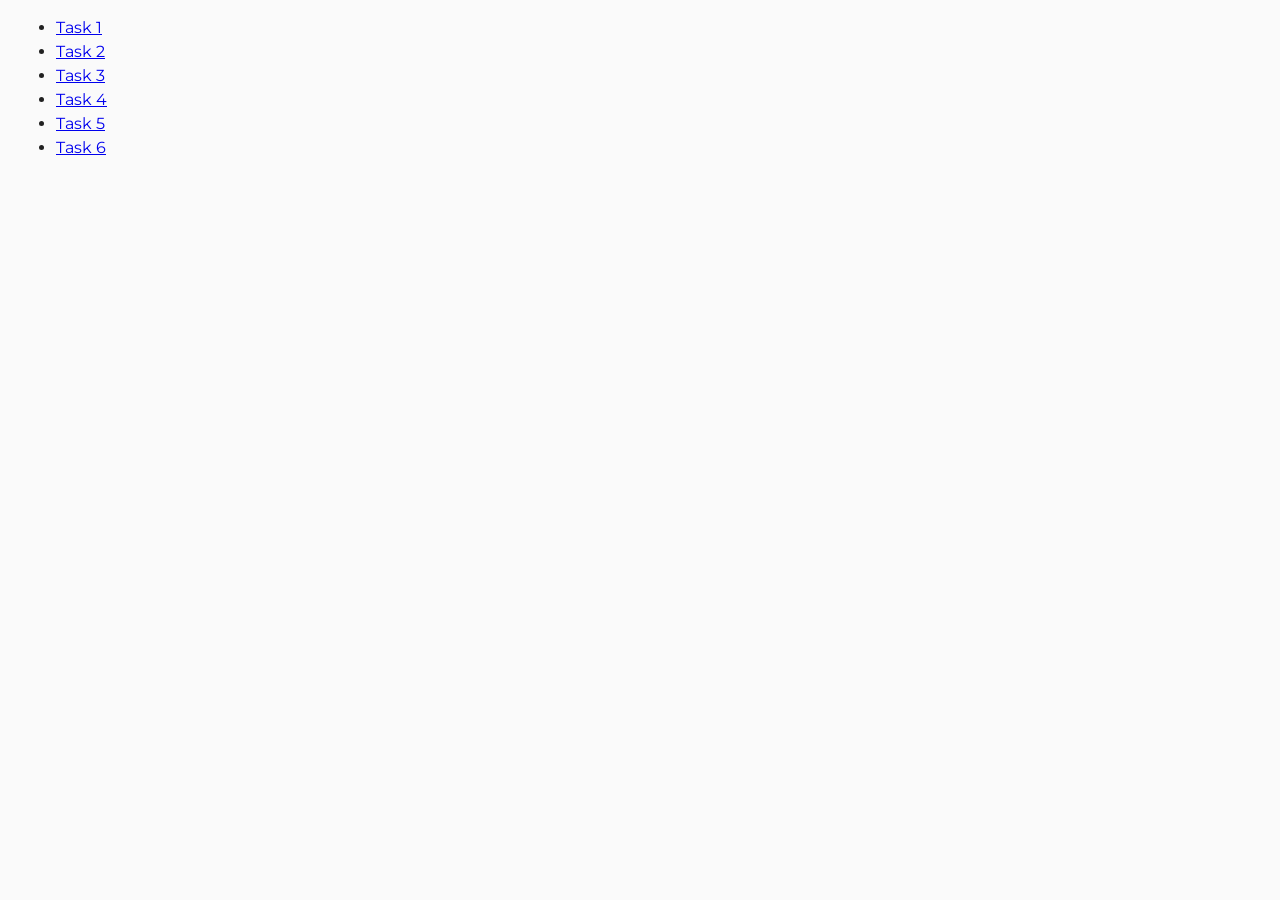
<file: index.html>
<!DOCTYPE html>
<html lang="en">

<head>
	<meta charset="UTF-8" />
	<meta http-equiv="X-UA-Compatible" content="IE=edge" />
	<meta name="viewport" content="width=device-width, initial-scale=1.0" />
	<title>Homework 7</title>
	<link rel="stylesheet" href="./css/common.css" />
	<link rel="preconnect" href="https://fonts.googleapis.com">
	<link rel="preconnect" href="https://fonts.gstatic.com" crossorigin>
	<link href="https://fonts.googleapis.com/css2?family=Montserrat:wght@100..900&display=swap" rel="stylesheet">
</head>

<body>
	<ul>
		<li><a href="./task-1.html">Task 1</a></li>
		<li><a href="./task-2.html">Task 2</a></li>
		<li><a href="./task-3.html">Task 3</a></li>
		<li><a href="./task-4.html">Task 4</a></li>
		<li><a href="./task-5.html">Task 5</a></li>
		<li><a href="./task-6.html">Task 6</a></li>
	</ul>
</body>

</html>
</file>
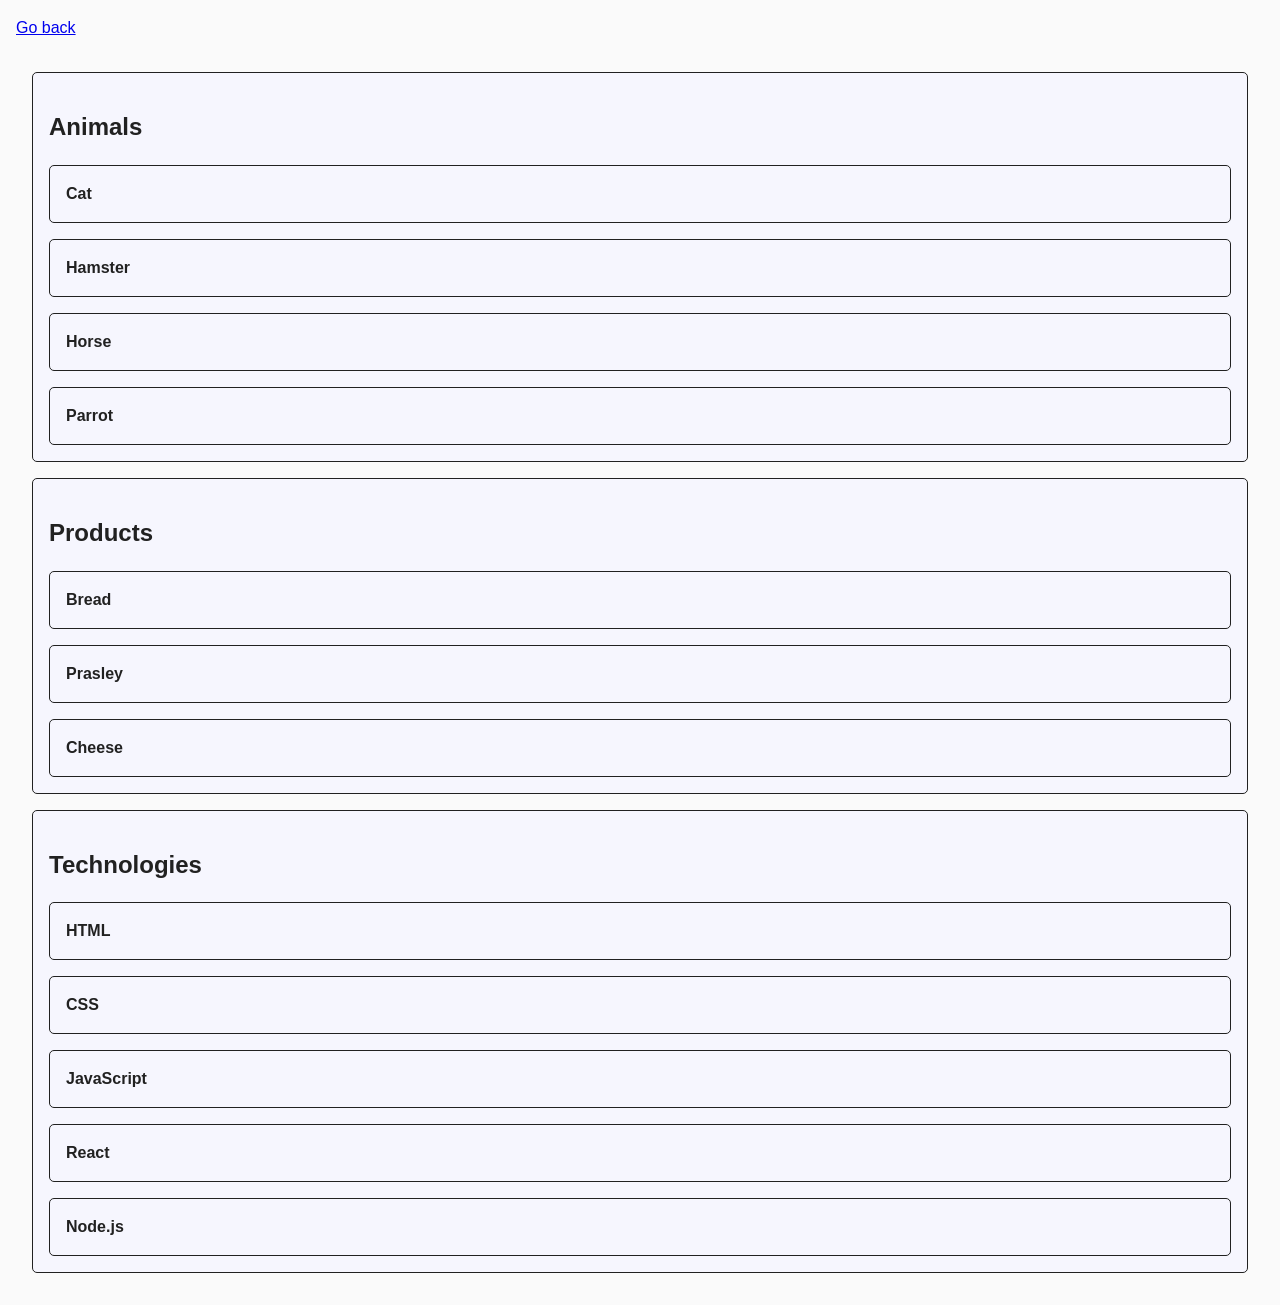
<file: task-1.html>
<!DOCTYPE html>
<html lang="en">

<head>
	<meta charset="UTF-8" />
	<meta http-equiv="X-UA-Compatible" content="IE=edge" />
	<meta name="viewport" content="width=device-width, initial-scale=1.0" />
	<title>Task 1</title>
	<link rel="stylesheet" href="./css/common.css" />
</head>

<body>
	<p><a href="./index.html">Go back</a></p>

	<ul id="categories">
		<li class="item">
			<h2>Animals</h2>

			<ul>
				<li>Cat</li>
				<li>Hamster</li>
				<li>Horse</li>
				<li>Parrot</li>
			</ul>
		</li>
		<li class="item">
			<h2>Products</h2>

			<ul>
				<li>Bread</li>
				<li>Prasley</li>
				<li>Cheese</li>
			</ul>
		</li>
		<li class="item">
			<h2>Technologies</h2>

			<ul>
				<li>HTML</li>
				<li>CSS</li>
				<li>JavaScript</li>
				<li>React</li>
				<li>Node.js</li>
			</ul>
		</li>
	</ul>

	<script src="./js/task-1.js" type="module"></script>
</body>

</html>
</file>
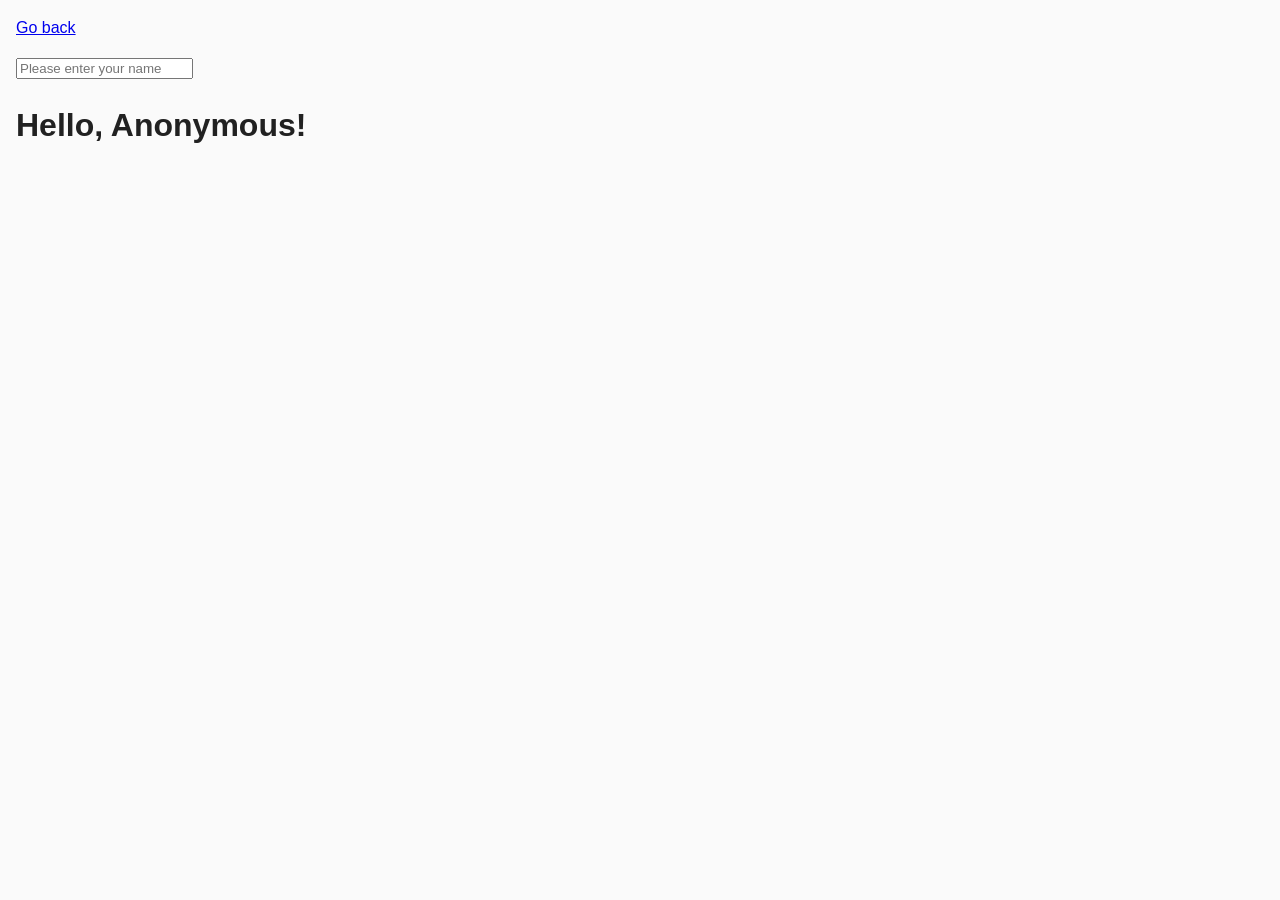
<file: task-3.html>
<!DOCTYPE html>
<html lang="en">

<head>
    <meta charset="UTF-8" />
    <meta http-equiv="X-UA-Compatible" content="IE=edge" />
    <meta name="viewport" content="width=device-width, initial-scale=1.0" />
    <title>Task 3</title>
    <link rel="stylesheet" href="./css/common.css" />
</head>

<body>
    <p><a href="./index.html">Go back</a></p>

    <input type="text" id="name-input" placeholder="Please enter your name" />
    <h1>Hello, <span id="name-output">Anonymous</span>!</h1>

    <script src="./js/task-3.js" type="module"></script>
</body>

</html>
</file>
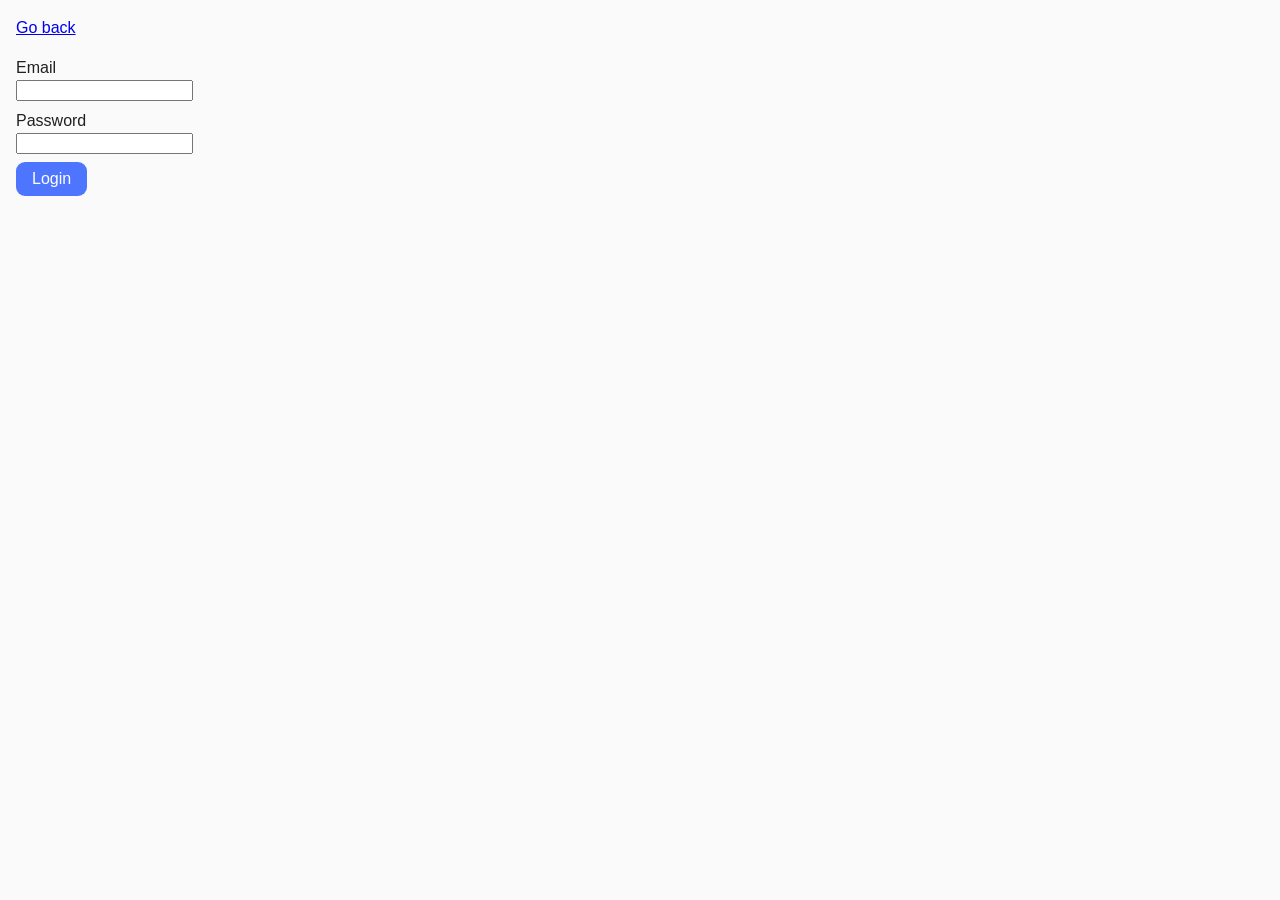
<file: task-4.html>
<!DOCTYPE html>
<html lang="en">

<head>
	<meta charset="UTF-8" />
	<meta http-equiv="X-UA-Compatible" content="IE=edge" />
	<meta name="viewport" content="width=device-width, initial-scale=1.0" />
	<title>Task 4</title>
	<link rel="stylesheet" href="./css/common.css" />
</head>

<body>
	<p><a href="./index.html">Go back</a></p>

	<form class="login-form">
		<label>
			Email
			<input type="email" name="email" />
		</label>
		<label>
			Password
			<input type="password" name="password" />
		</label>
		<button type="submit" class="btn">Login</button>
	</form>

	<script src="./js/task-4.js" type="module"></script>
</body>

</html>
</file>
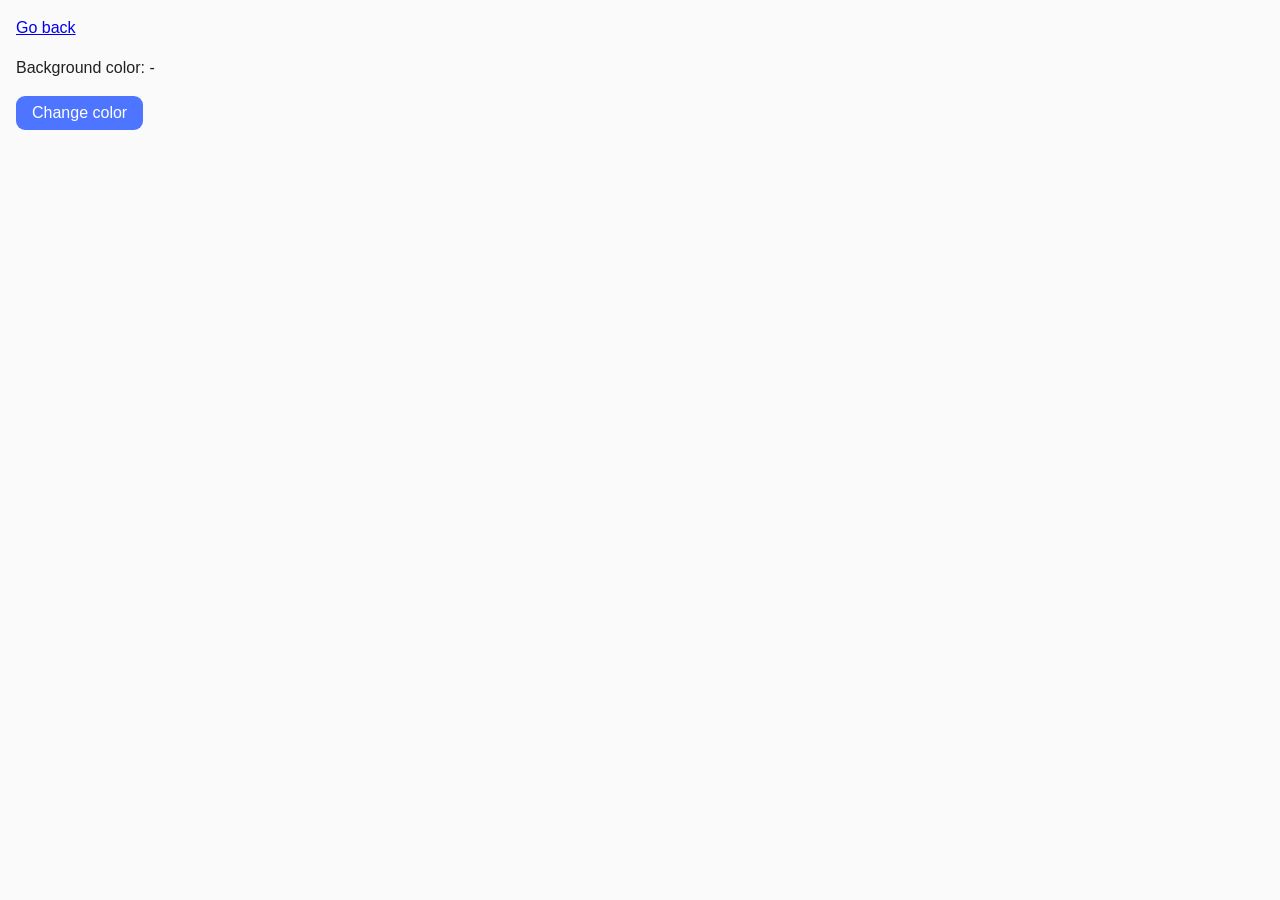
<file: task-5.html>
<!DOCTYPE html>
<html lang="en">

<head>
    <meta charset="UTF-8" />
    <meta http-equiv="X-UA-Compatible" content="IE=edge" />
    <meta name="viewport" content="width=device-width, initial-scale=1.0" />
    <title>Task 5</title>
    <link rel="stylesheet" href="./css/common.css" />
</head>

<body>
    <p><a href="./index.html">Go back</a></p>

    <div class="widget">
        <p>Background color: <span class="color">-</span></p>
        <button type="button" class="change-color btn">Change color</button>
    </div>

    <script src="./js/task-5.js" type="module"></script>
</body>

</html>
</file>
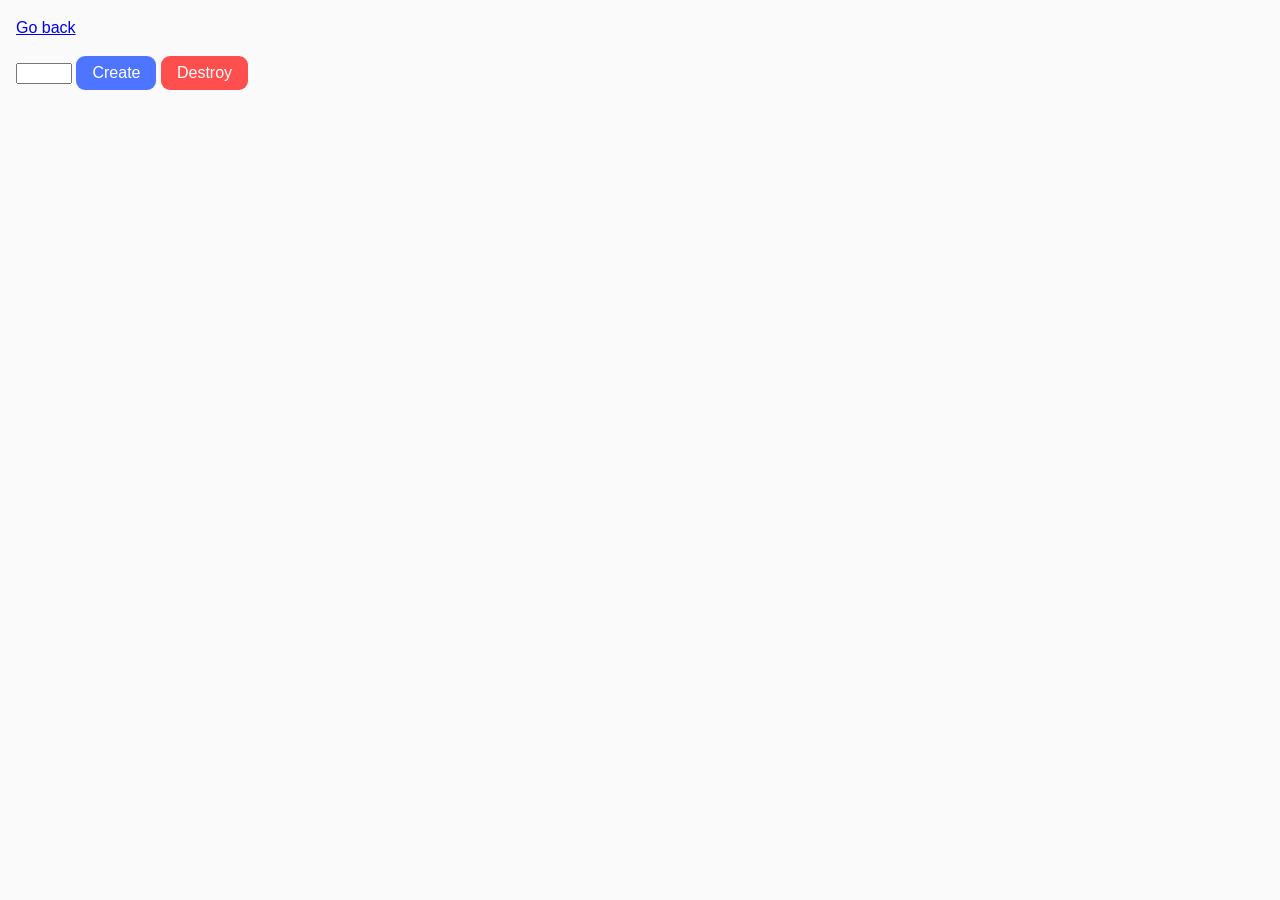
<file: task-6.html>
<!DOCTYPE html>
<html lang="en">

<head>
	<meta charset="UTF-8" />
	<meta http-equiv="X-UA-Compatible" content="IE=edge" />
	<meta name="viewport" content="width=device-width, initial-scale=1.0" />
	<title>Task 6</title>
	<link rel="stylesheet" href="./css/common.css" />
</head>

<body>
	<p><a href="./index.html">Go back</a></p>

	<div id="controls">
		<input type="number" min="1" max="100" step="1" />
		<button type="button" class="btn" data-create>Create</button>
		<button type="button" class="btn btn-delete" data-destroy>Destroy</button>
	</div>

	<div id="boxes"></div>

	<script src="./js/task-6.js" type="module"></script>
</body>

</html>
</file>
<file: css/common.css>
* {
  box-sizing: border-box;
}

body {
  margin: 16px;
  font-family: "Montserrat", -apple-system, BlinkMacSystemFont, 'Segoe UI', Roboto, Oxygen,
    Ubuntu, Cantarell, 'Open Sans', 'Helvetica Neue', sans-serif;
  -webkit-font-smoothing: antialiased;
  -moz-osx-font-smoothing: grayscale;
  background-color: #fafafa;
  color: #212121;
  line-height: 1.5;
}
.btn {
  padding: 0.5em 1em;
  background-color: #4E75FF;
  color: white;
  font-size: 1em;
  border: none;
  border-radius: 9px;
  }

.btn-delete {
  background-color: #FF4E4E;
}

/* Task 1 */

#categories {
  display: flex;
  flex-direction: column;
  padding: 1em;
  gap: 1em;
  font-weight: 600;

;
}

#categories li {
  display: flex;
  flex-direction: column;
  padding: 1em;
  list-style: none;
  border: #212121 solid 1px;
  border-radius: 5px;
  background-color:#F6F6FE;
}

#categories ul {
  padding-left: 0;
  display: flex;
  flex-direction: column;
  gap: 1em;
}

/* Task 2 */

/* Ensure the gallery list has no default padding or margin */
.gallery {
    display: flex;
    flex-wrap: wrap;
    list-style: none;
    padding: 0;
    margin: 0;
}

/* Style each list item to have some margin */
.gallery li {
    margin: 10px;
}

/* Style the images to have a fixed width */
.gallery img {
    width: 500px; /* Adjust the width as needed */
    height: auto; /* Maintain aspect ratio */
    display: block;
}
/* Task 4 */

.login-form {
  display: flex;
  flex-direction: column;
  gap: 0.5em;
}

.login-form label input {
  display: flex;
}

.login-form button {
  align-self: flex-start;
}


/* Task 6 */

#boxes {
  background-color: #F6F6FE;
  display: flex;
  flex-direction: row;
  gap: 1em;
  margin: 1em;
  flex-wrap: wrap;
}
</file>
